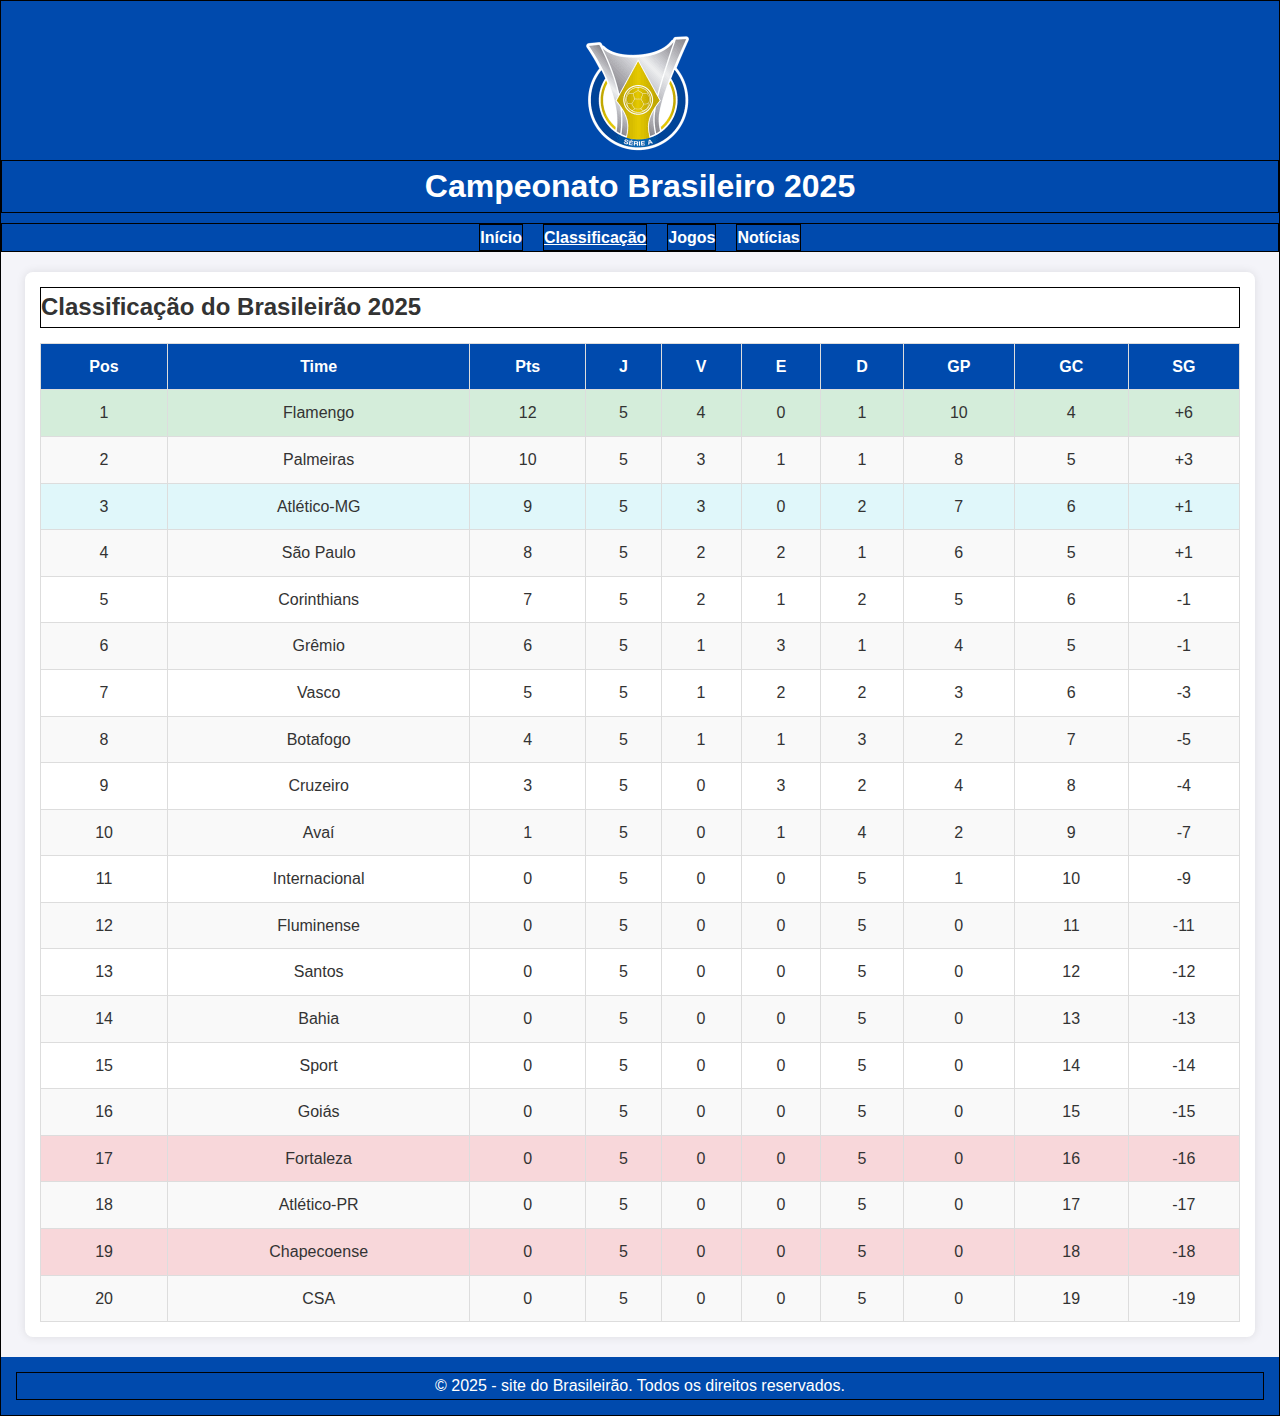
<file: app/templates/classificacao.html>
<!DOCTYPE html>
<html lang="pt-BR">
<head>
    <meta charset="UTF-8">
    <meta name="viewport" content="width=device-width, initial-scale=1.0">
    <title>Classificação - Brasileirão 2025</title>
    <link rel="stylesheet" href="../static/css/index.css"> <!-- Link para o arquivo CSS -->
     <!-- Link para o arquivo JavaScript -->
</head>
<body>
    <!-- Cabeçario -->
    <header>
        <img src="../static/img/brasileirao.png" alt="Logotipo do site"><h1>Campeonato Brasileiro 2025</h1>
        <!-- Início do menu -->
        <nav>
            <ul>
                <li><a href="index.html">Início</a></li>
                <li><a href="classificacao.html" class="ativo">Classificação</a></li>
                <li><a href="jogos.html">Jogos</a></li>
                <li><a href="noticias.html">Notícias</a></li>
            </ul>
        </nav>
        <!-- Fim do menu -->
    </header>

    <!--Conteudo principal -->
    <main>
        <section>
            <h2>Classificação do Brasileirão 2025</h2>
            <table id="tabela">
                <thead>
                    <tr>
                        <th>Pos</th>
                        <th>Time</th>
                        <th>Pts</th>
                        <th>J</th>
                        <th>V</th>
                        <th>E</th>
                        <th>D</th>
                        <th>GP</th>
                        <th>GC</th>
                        <th>SG</th>
                    </tr>
                </thead>
                <tbody>
                    <tr>
                        <td>1</td>
                        <td>Flamengo</td>
                        <td>12</td>
                        <td>5</td>
                        <td>4</td>
                        <td>0</td>
                        <td>1</td>
                        <td>10</td>
                        <td>4</td>
                        <td>+6</td>
                    </tr>
                    <tr>
                        <td>2</td>
                        <td>Palmeiras</td>
                        <td>10</td>
                        <td>5</td>
                        <td>3</td>
                        <td>1</td>
                        <td>1</td>
                        <td>8</td>
                        <td>5</td>
                        <td>+3</td>
                    </tr>
                    <tr>
                        <td>3</td>
                        <td>Atlético-MG</td>
                        <td>9</td>
                        <td>5</td>
                        <td>3</td>
                        <td>0</td>
                        <td>2</td>
                        <td>7</td>
                        <td>6</td>
                        <td>+1</td>
                    </tr>
                    <tr>
                        <td>4</td>
                        <td>São Paulo</td>
                        <td>8</td>
                        <td>5</td>
                        <td>2</td>
                        <td>2</td>
                        <td>1</td>
                        <td>6</td>
                        <td>5</td>
                        <td>+1</td>
                    </tr>
                    <tr>
                        <td>5</td>
                        <td>Corinthians</td>
                        <td>7</td>
                        <td>5</td>
                        <td>2</td>
                        <td>1</td>
                        <td>2</td>
                        <td>5</td>
                        <td>6</td>
                        <td>-1</td>
                    </tr>
                    <tr>    
                        <td>6</td>
                        <td>Grêmio</td>
                        <td>6</td>
                        <td>5</td>
                        <td>1</td>
                        <td>3</td>
                        <td>1</td>
                        <td>4</td>
                        <td>5</td>
                        <td>-1</td>
                    </tr>
                    <tr>
                        <td>7</td>
                        <td>Vasco</td>
                        <td>5</td>
                        <td>5</td>
                        <td>1</td>
                        <td>2</td>
                        <td>2</td>
                        <td>3</td>
                        <td>6</td>
                        <td>-3</td>
                    </tr>
                    <tr>
                        <td>8</td>
                        <td>Botafogo</td>
                        <td>4</td>
                        <td>5</td>
                        <td>1</td>
                        <td>1</td>
                        <td>3</td>
                        <td>2</td>
                        <td>7</td>
                        <td>-5</td>
                    </tr>
                    <tr>
                        <td>9</td>
                        <td>Cruzeiro</td>
                        <td>3</td>
                        <td>5</td>
                        <td>0</td>
                        <td>3</td>
                        <td>2</td>
                        <td>4</td>
                        <td>8</td>
                        <td>-4</td>
                    </tr>
                    <tr>
                        <td>10</td>
                        <td>Avaí</td>
                        <td>1</td>
                        <td>5</td>
                        <td>0</td>
                        <td>1</td>
                        <td>4</td>
                        <td>2</td>
                        <td>9</td>
                        <td>-7</td>
                    </tr>
                    <tr>
                        <td>11</td>
                        <td>Internacional</td>
                        <td>0</td>
                        <td>5</td>
                        <td>0</td>
                        <td>0</td>
                        <td>5</td>
                        <td>1</td>
                        <td>10</td>
                        <td>-9</td>
                    </tr>
                    <tr>
                        <td>12</td>
                        <td>Fluminense</td>
                        <td>0</td>
                        <td>5</td>
                        <td>0</td>
                        <td>0</td>
                        <td>5</td>
                        <td>0</td>
                        <td>11</td>
                        <td>-11</td>
                    </tr>
                    <tr>
                        <td>13</td>
                        <td>Santos</td>
                        <td>0</td>
                        <td>5</td>
                        <td>0</td>
                        <td>0</td>
                        <td>5</td>
                        <td>0</td>
                        <td>12</td>
                        <td>-12</td>
                    </tr>
                    <tr>
                        <td>14</td>
                        <td>Bahia</td>
                        <td>0</td>
                        <td>5</td>
                        <td>0</td>
                        <td>0</td>
                        <td>5</td>
                        <td>0</td>
                        <td>13</td>
                        <td>-13</td>
                    </tr>
                    <tr>
                        <td>15</td>
                        <td>Sport</td>
                        <td>0</td>
                        <td>5</td>
                        <td>0</td>
                        <td>0</td>
                        <td>5</td>
                        <td>0</td>
                        <td>14</td>
                        <td>-14</td>    
                    </tr>
                    <tr>
                        <td>16</td>
                        <td>Goiás</td>
                        <td>0</td>
                        <td>5</td>
                        <td>0</td>
                        <td>0</td>
                        <td>5</td>
                        <td>0</td>
                        <td>15</td>
                        <td>-15</td>
                    </tr>
                    <tr>
                        <td>17</td>
                        <td>Fortaleza</td>
                        <td>0</td>
                        <td>5</td>
                        <td>0</td>
                        <td>0</td>
                        <td>5</td>
                        <td>0</td>
                        <td>16</td>
                        <td>-16</td>
                    </tr>
                    <tr>
                        <td>18</td>
                        <td>Atlético-PR</td>
                        <td>0</td>
                        <td>5</td>
                        <td>0</td>
                        <td>0</td>
                        <td>5</td>
                        <td>0</td>
                        <td>17</td>
                        <td>-17</td>
                    </tr>
                    <tr>
                        <td>19</td>
                        <td>Chapecoense</td>
                        <td>0</td>
                        <td>5</td>
                        <td>0</td>
                        <td>0</td>
                        <td>5</td>
                        <td>0</td>
                        <td>18</td>
                        <td>-18</td>
                    </tr>
                    <tr>
                        <td>20</td>
                        <td>CSA</td>
                        <td>0</td>
                        <td>5</td>
                        <td>0</td>
                        <td>0</td>
                        <td>5</td>
                        <td>0</td>
                        <td>19</td>
                        <td>-19</td>
                    </tr>
                </tbody>
            </table>
        </section>
    </main>

    <!-- Rodapé -->
    <footer>
        <p>&copy; 2025 - site do Brasileirão. Todos os direitos reservados.</p>
    </footer>
    <script src="../static/js/index.js"></script>
    <!-- Link para o arquivo JavaScript -->
</body>
</html>
</file>
<file: app/static/css/index.css>
body,h1, h2, p, ul, li, table{
    margin: 0;
    padding: 0;
    border: 1px solid black;    
}
body {
    font-family: Arial, sans-serif;
    background-color: #f4f4f9;
    color: #333;
    line-height: 1.6;
}
header {
    background: #004aad;
    color: white;
    padding-top: 15px;
    text-align: center;
}
header h1 {
    margin-bottom: 10px;
}
nav ul {
    list-style: none;
    display: flex;
    justify-content: center;
    gap: 20px;
}
nav a {
    color: white;
    text-decoration: none;
    font-weight: bold;
}
nav a.ativo {
    text-decoration: underline;
}
main {
    max-width: 1200px;
    margin: 20px auto;
    padding: 15px;
    background: white;
    box-shadow: 0 0 10px rgba(0, 0, 0, 0.1);
    border-radius: 8px;

}
table {
    width: 100%;
    border-collapse: collapse;
    margin-top: 15px;
    text-align: center;

}
thead {
    background: #004aad;
    color: white;
}
th, td {
    padding: 10px;
    border: 1px solid #ddd;
}
tr:nth-child(even) {
    background: #f9f9f9;
}
.lider {
    background: #d4edda;
}
.g4 {
    background: #e0f7fa;
}
.z4 {
    background: #f8d7da;
}
footer {
    text-align: center;
    padding: 15px;
    background: #004aad;
    color: white;
    margin-top: 20px;
}
</file>
